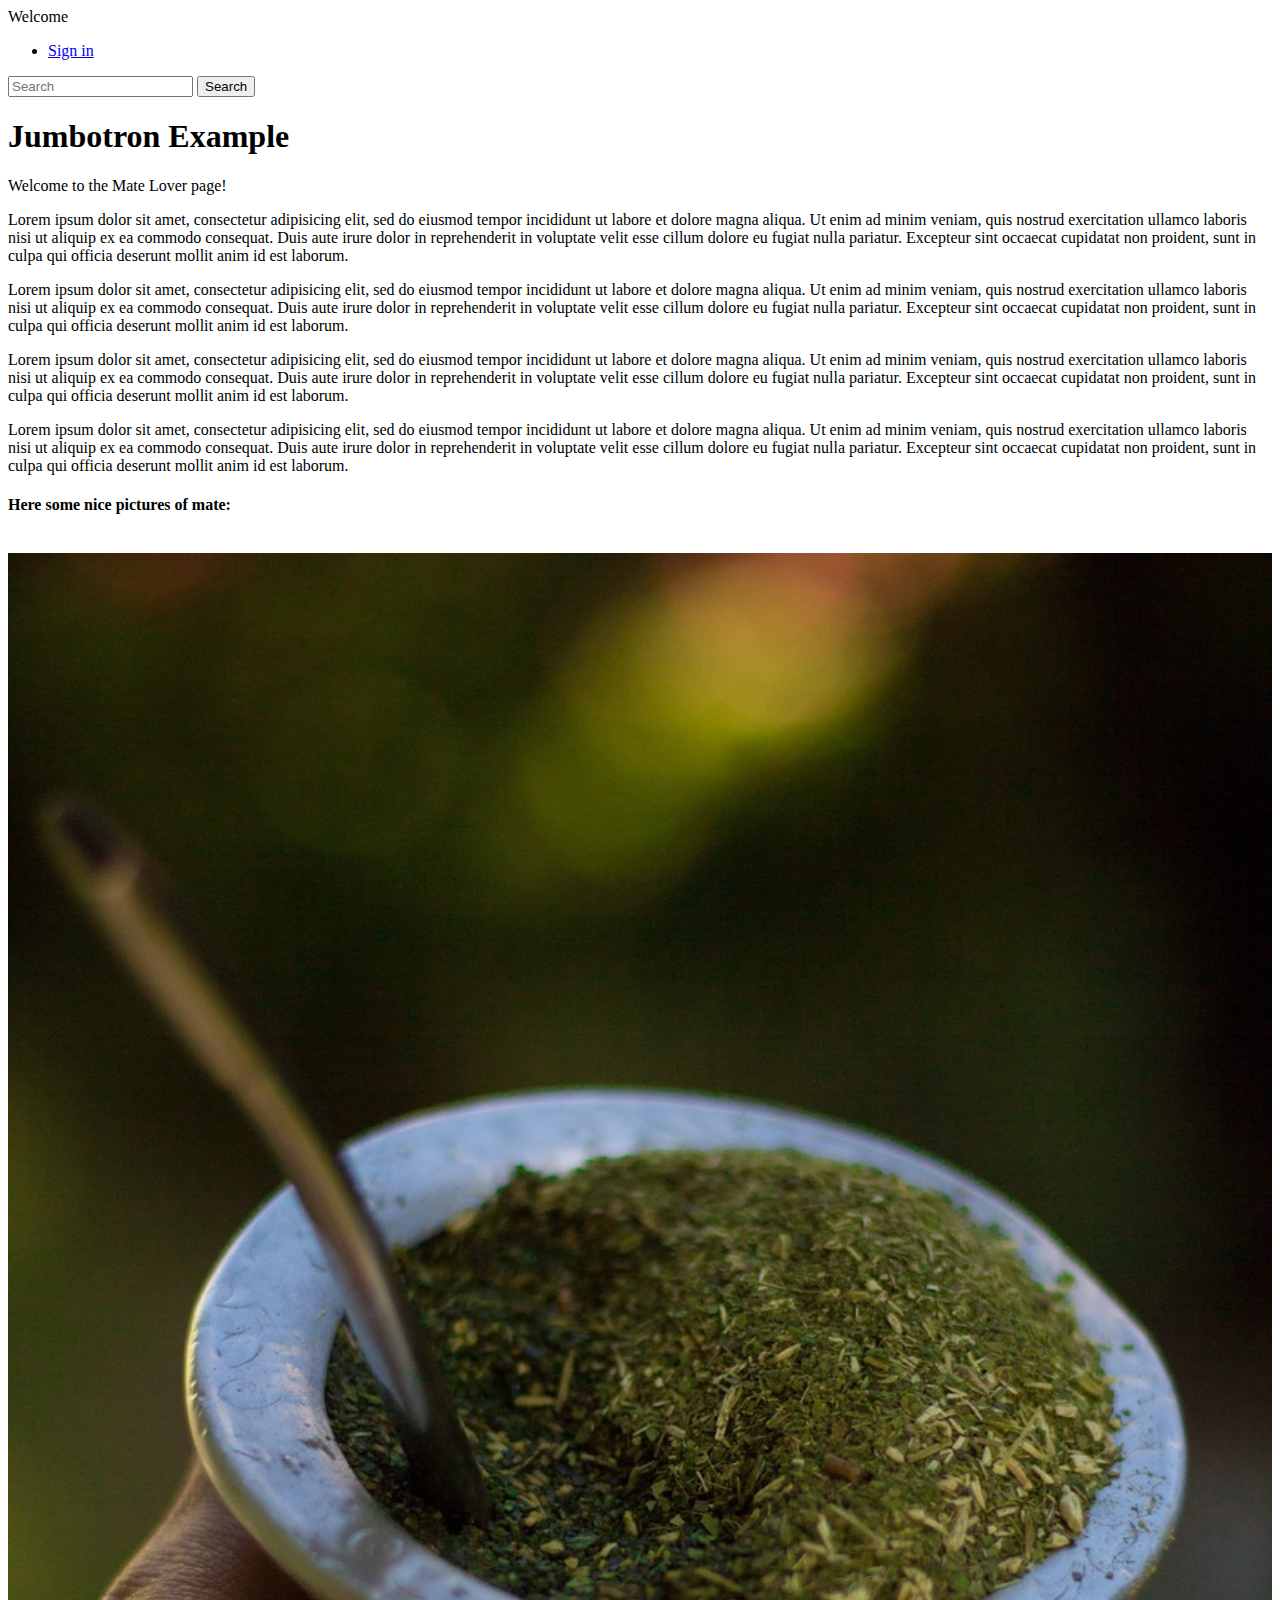
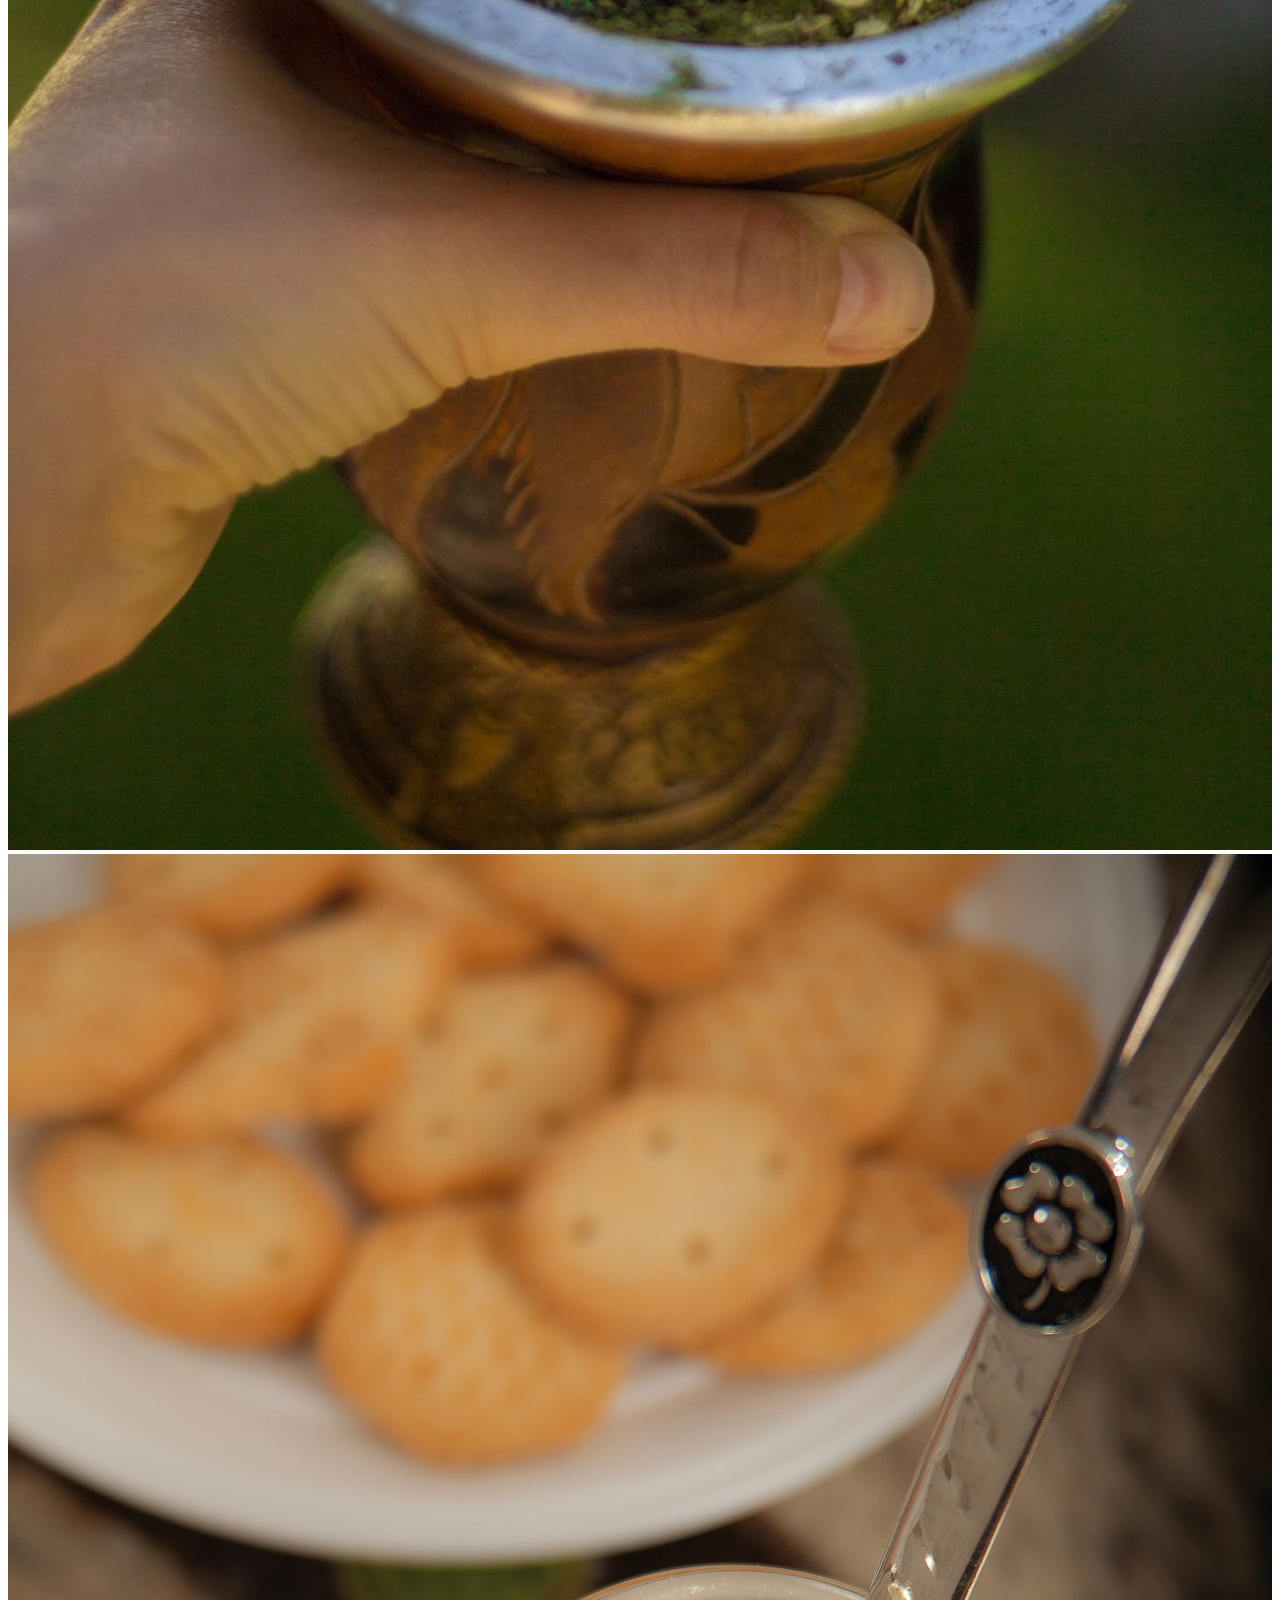
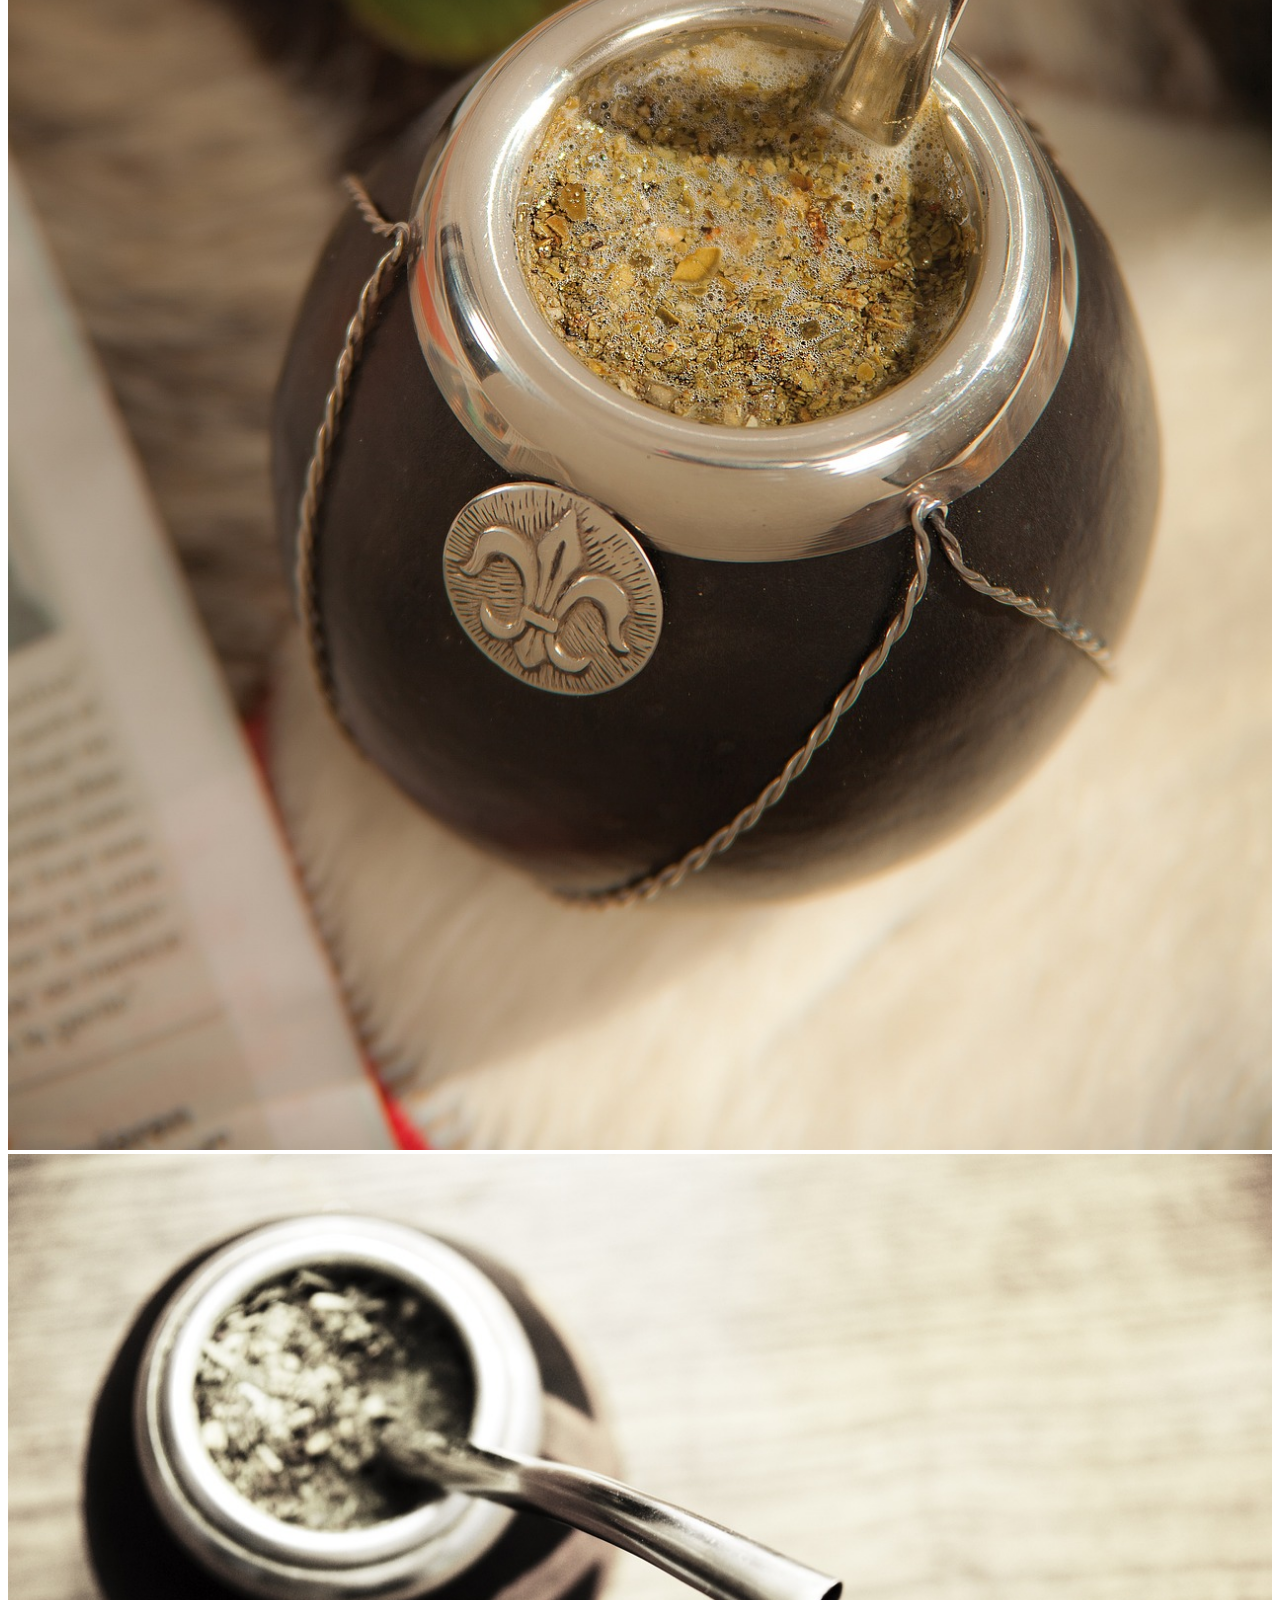
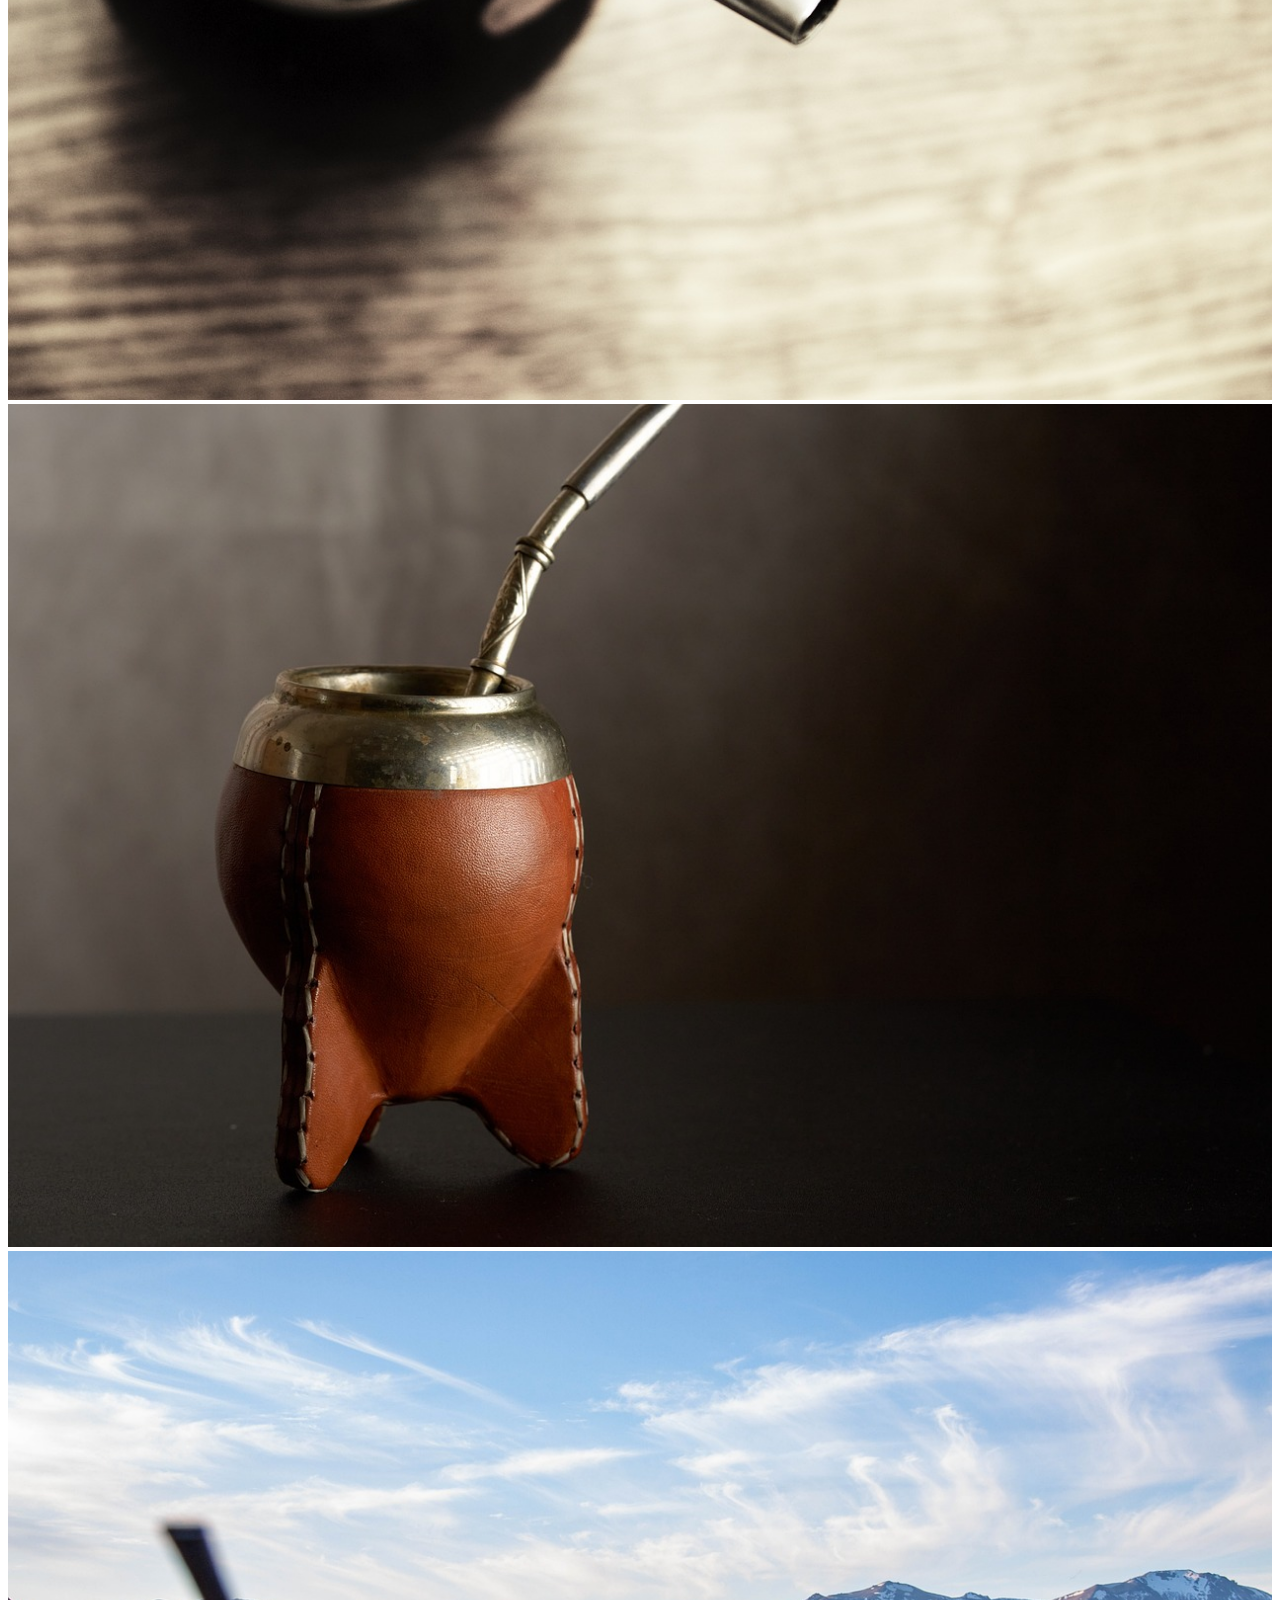
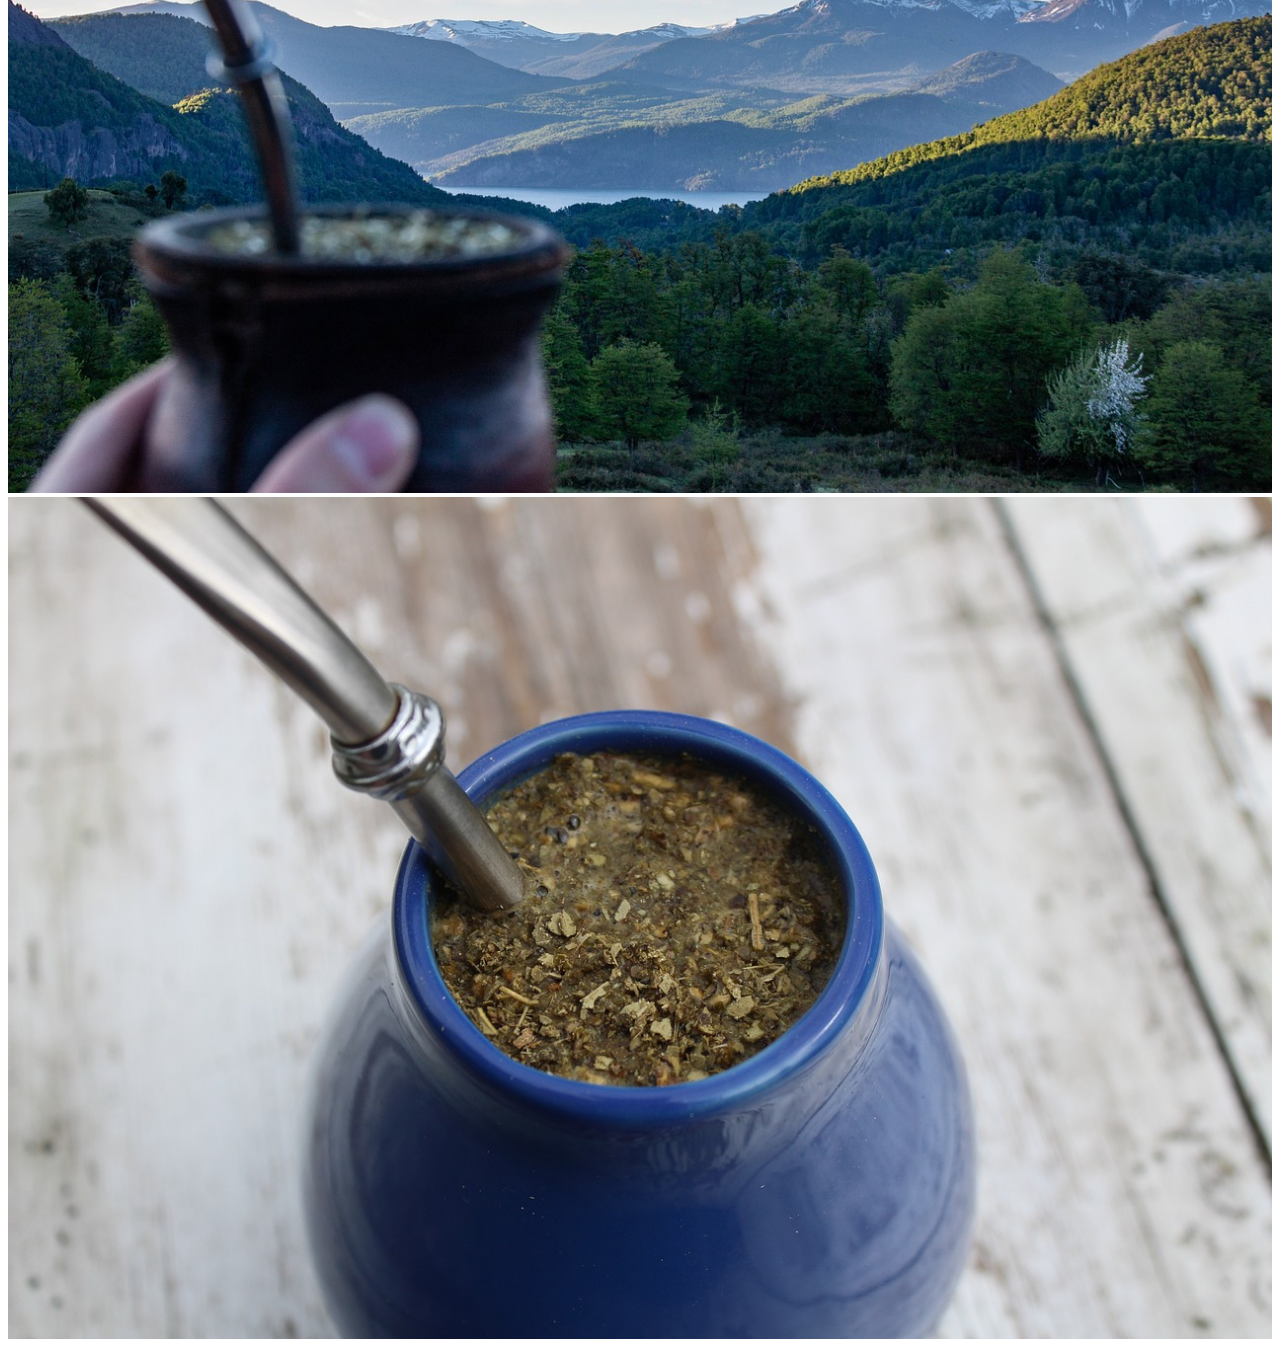
<file: index.html>
<!DOCTYPE html>
<html lang="en">
<head>
    <meta charset="UTF-8">
    <meta name="viewport" content="width=device-width, initial-scale=1.0">
    <title>Mate</title>
    <link href="https://cdn.jsdelivr.net/npm/bootstrap@5.3.0/dist/css/bootstrap.min.css" rel="stylesheet" integrity="sha384-9ndCyUaIbzAi2FUVXJi0CjmCapSmO7SnpJef0486qhLnuZ2cdeRhO02iuK6FUUVM" crossorigin="anonymous">
  <link rel="stylesheet" href="bootstrapproject.css">
 <script src="https://code.jquery.com/jquery-3.7.0.js" integrity="sha256-JlqSTELeR4TLqP0OG9dxM7yDPqX1ox/HfgiSLBj8+kM=" crossorigin="anonymous"></script>
  </head>


<body>
    <nav class="navbar bg-dark border-bottom border-bottom-dark" data-bs-theme="dark">
        <div class="container">
            <nav class="navbar bg-body-tertiary">
                <div class="container-fluid">
                  <span class="navbar-brand mb-0 h1">Welcome</span>
                  
                  <ul class="navbar-nav me-auto mb-2 mb-lg-0">
                    <li class="nav-item">
                      <a class="nav-link active" aria-current="page" href="boostrapproject_signin.html">Sign in</a>
                    </li>
                </div>
                </nav>
        
                <form class="d-flex" role="search">
                <input class="form-control me-2" type="search" placeholder="Search" aria-label="Search">
                <button class="btn btn-outline-success" type="submit">Search</button>
              </form>
        </div>
       

    </nav>

    <div class="container">
    <div class="mt-4 p-5 bg-light text-black rounded">
        <h1>Jumbotron Example</h1>
        <p>Welcome to the Mate Lover page!</p>
        <p>Lorem ipsum dolor sit amet, consectetur adipisicing elit, sed do eiusmod tempor incididunt ut labore et dolore magna aliqua. Ut enim ad minim veniam, quis nostrud exercitation ullamco laboris nisi ut aliquip ex ea commodo consequat. Duis aute irure dolor in reprehenderit in voluptate velit esse cillum dolore eu fugiat nulla pariatur. Excepteur sint occaecat cupidatat non proident, sunt in culpa qui officia deserunt mollit anim id est laborum.</p>
        <p>Lorem ipsum dolor sit amet, consectetur adipisicing elit, sed do eiusmod tempor incididunt ut labore et dolore magna aliqua. Ut enim ad minim veniam, quis nostrud exercitation ullamco laboris nisi ut aliquip ex ea commodo consequat. Duis aute irure dolor in reprehenderit in voluptate velit esse cillum dolore eu fugiat nulla pariatur. Excepteur sint occaecat cupidatat non proident, sunt in culpa qui officia deserunt mollit anim id est laborum.</p>
      </div>
    </div>
    <div class="container">
        <p>Lorem ipsum dolor sit amet, consectetur adipisicing elit, sed do eiusmod tempor incididunt ut labore et dolore magna aliqua. Ut enim ad minim veniam, quis nostrud exercitation ullamco laboris nisi ut aliquip ex ea commodo consequat. Duis aute irure dolor in reprehenderit in voluptate velit esse cillum dolore eu fugiat nulla pariatur. Excepteur sint occaecat cupidatat non proident, sunt in culpa qui officia deserunt mollit anim id est laborum.</p>
        <p>Lorem ipsum dolor sit amet, consectetur adipisicing elit, sed do eiusmod tempor incididunt ut labore et dolore magna aliqua. Ut enim ad minim veniam, quis nostrud exercitation ullamco laboris nisi ut aliquip ex ea commodo consequat. Duis aute irure dolor in reprehenderit in voluptate velit esse cillum dolore eu fugiat nulla pariatur. Excepteur sint occaecat cupidatat non proident, sunt in culpa qui officia deserunt mollit anim id est laborum.</p>
    </div>

    <div class="container">
        <h4> Here some nice pictures of mate: </h4><br>
    </div>

    <div class="container">
        <div class="row">
            <div class="col-lg-4 col-sm-6">
              <img src="mate_01.jpg" alt="" class="img-thumbnail img-equal" >
            </div>
            <div class="col-lg-4 col-sm-6">
              <img src="mate_02.jpg" alt="" class="img-thumbnail img-equal">
            </div>
            <div class="col-lg-4 col-sm-6">
              <img src="mate_03.jpg" alt="" class="img-thumbnail img-equal">
            </div>
    </div>

    <div class="container">
      <div class="row">
        <div class="col-lg-4 col-sm-6">
          <img src="mate_04.jpg" alt="" class="img-thumbnail img-equal">
        </div>
        <div class="col-lg-4 col-sm-6">
          <img src="mate_05.jpg" alt="" class="img-thumbnail img-equal">
        </div>
        <div class="col-lg-4 col-sm-6">
          <img src="mate_06.jpg" alt="" class="img-thumbnail img-equal">
        </div>

    </div>

<script src="myscript.js">
</body>
</html>
</file>
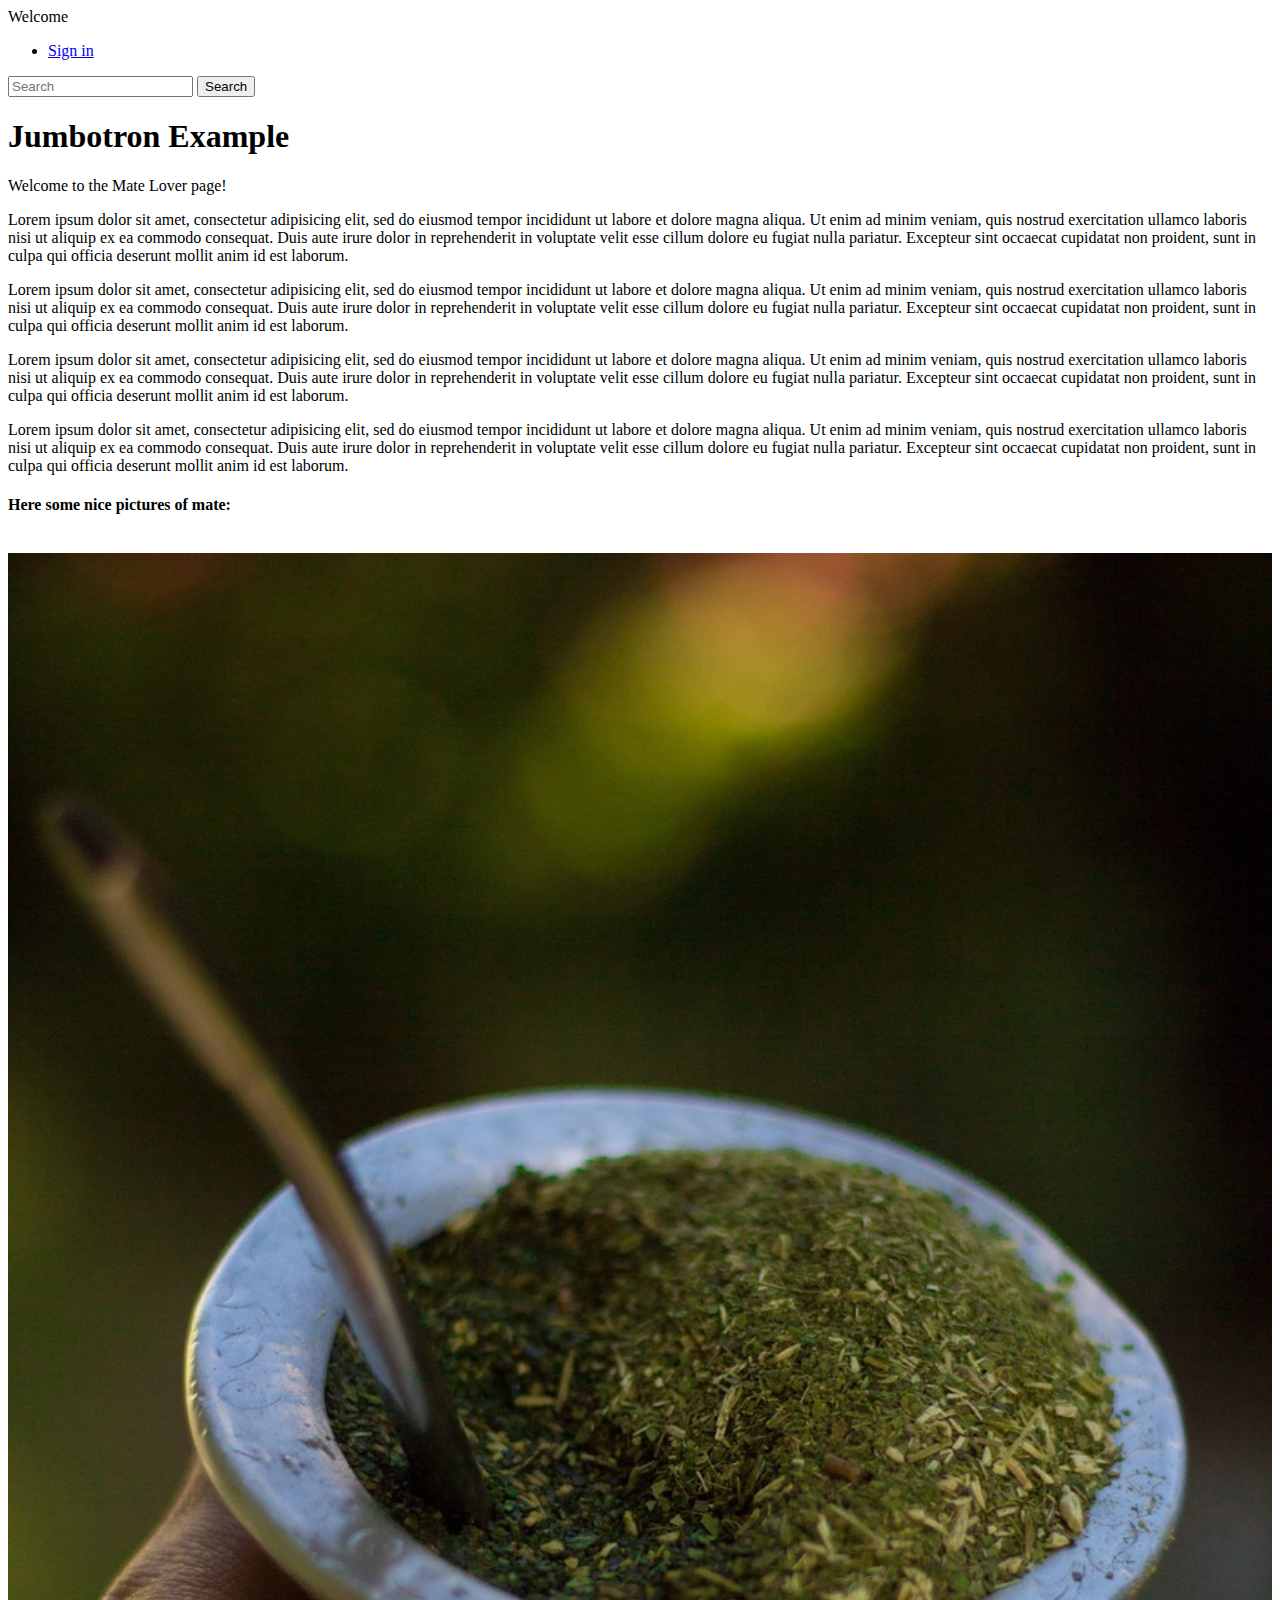
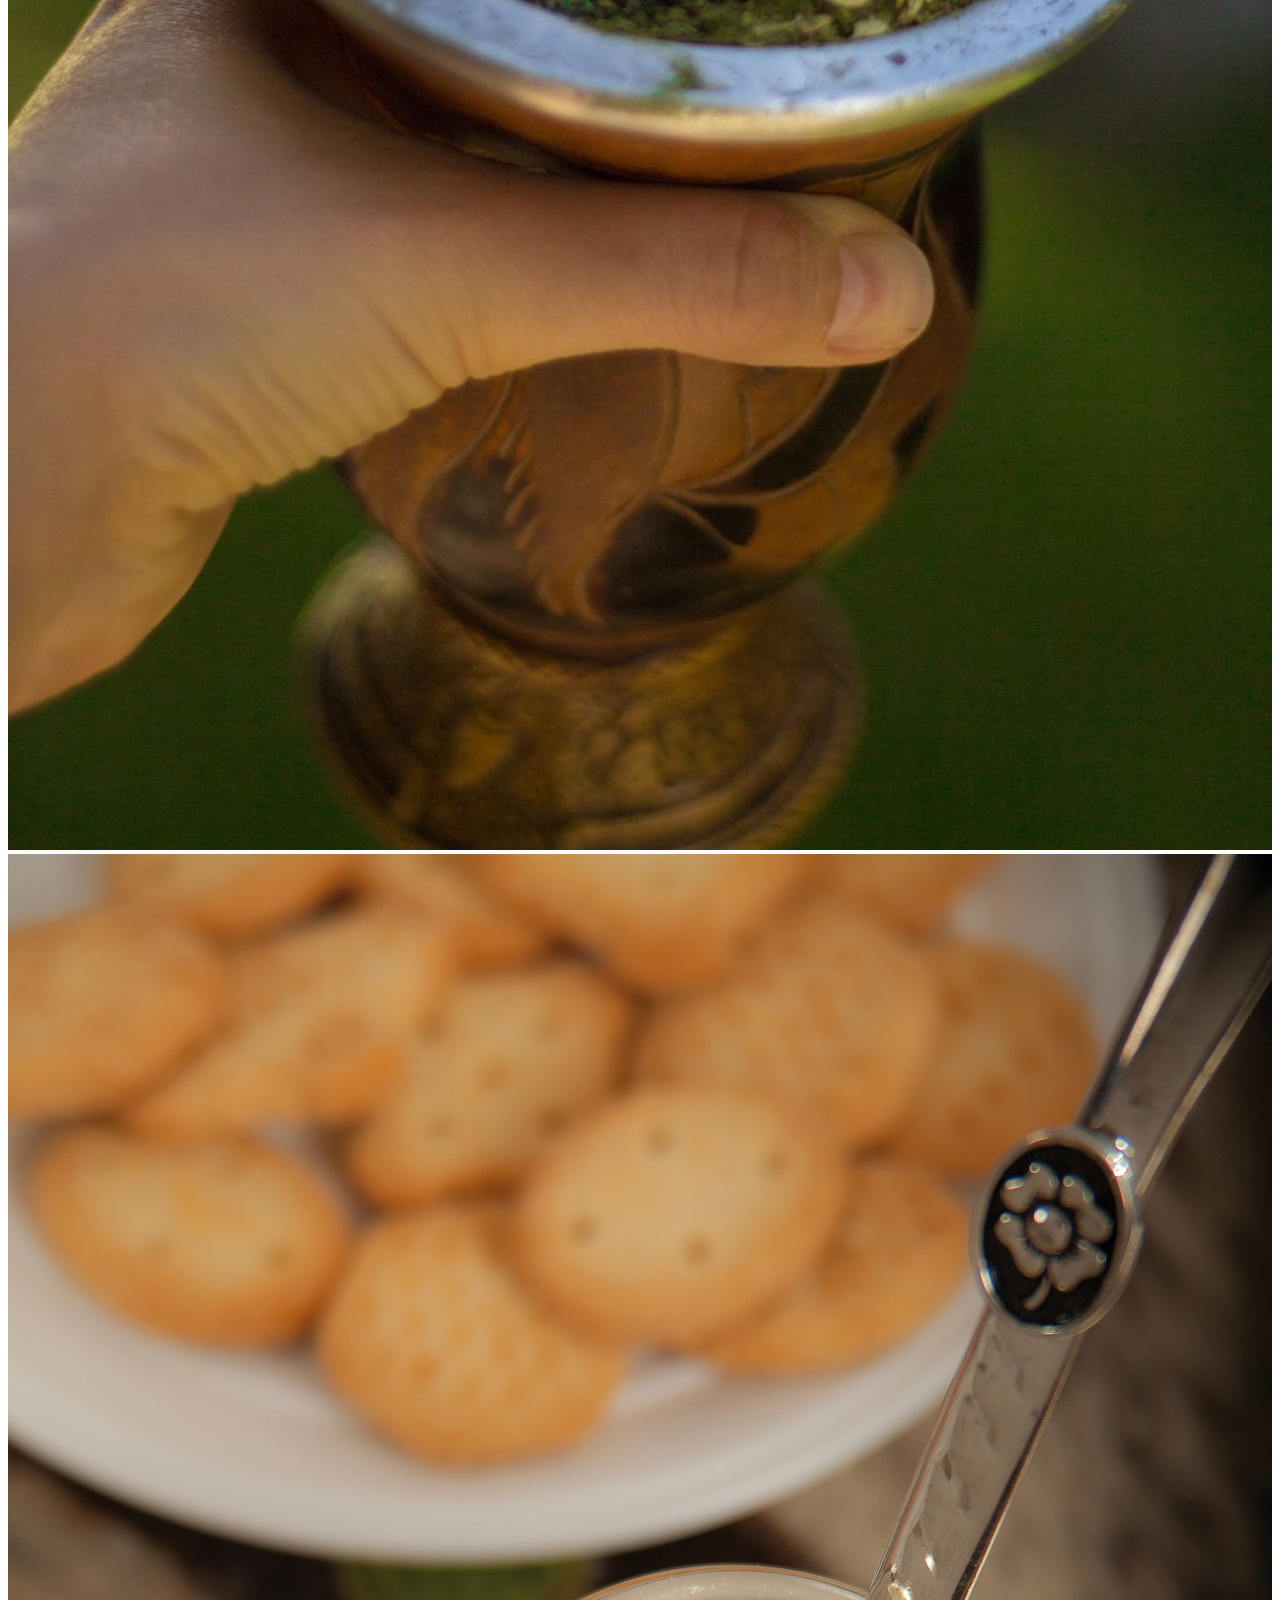
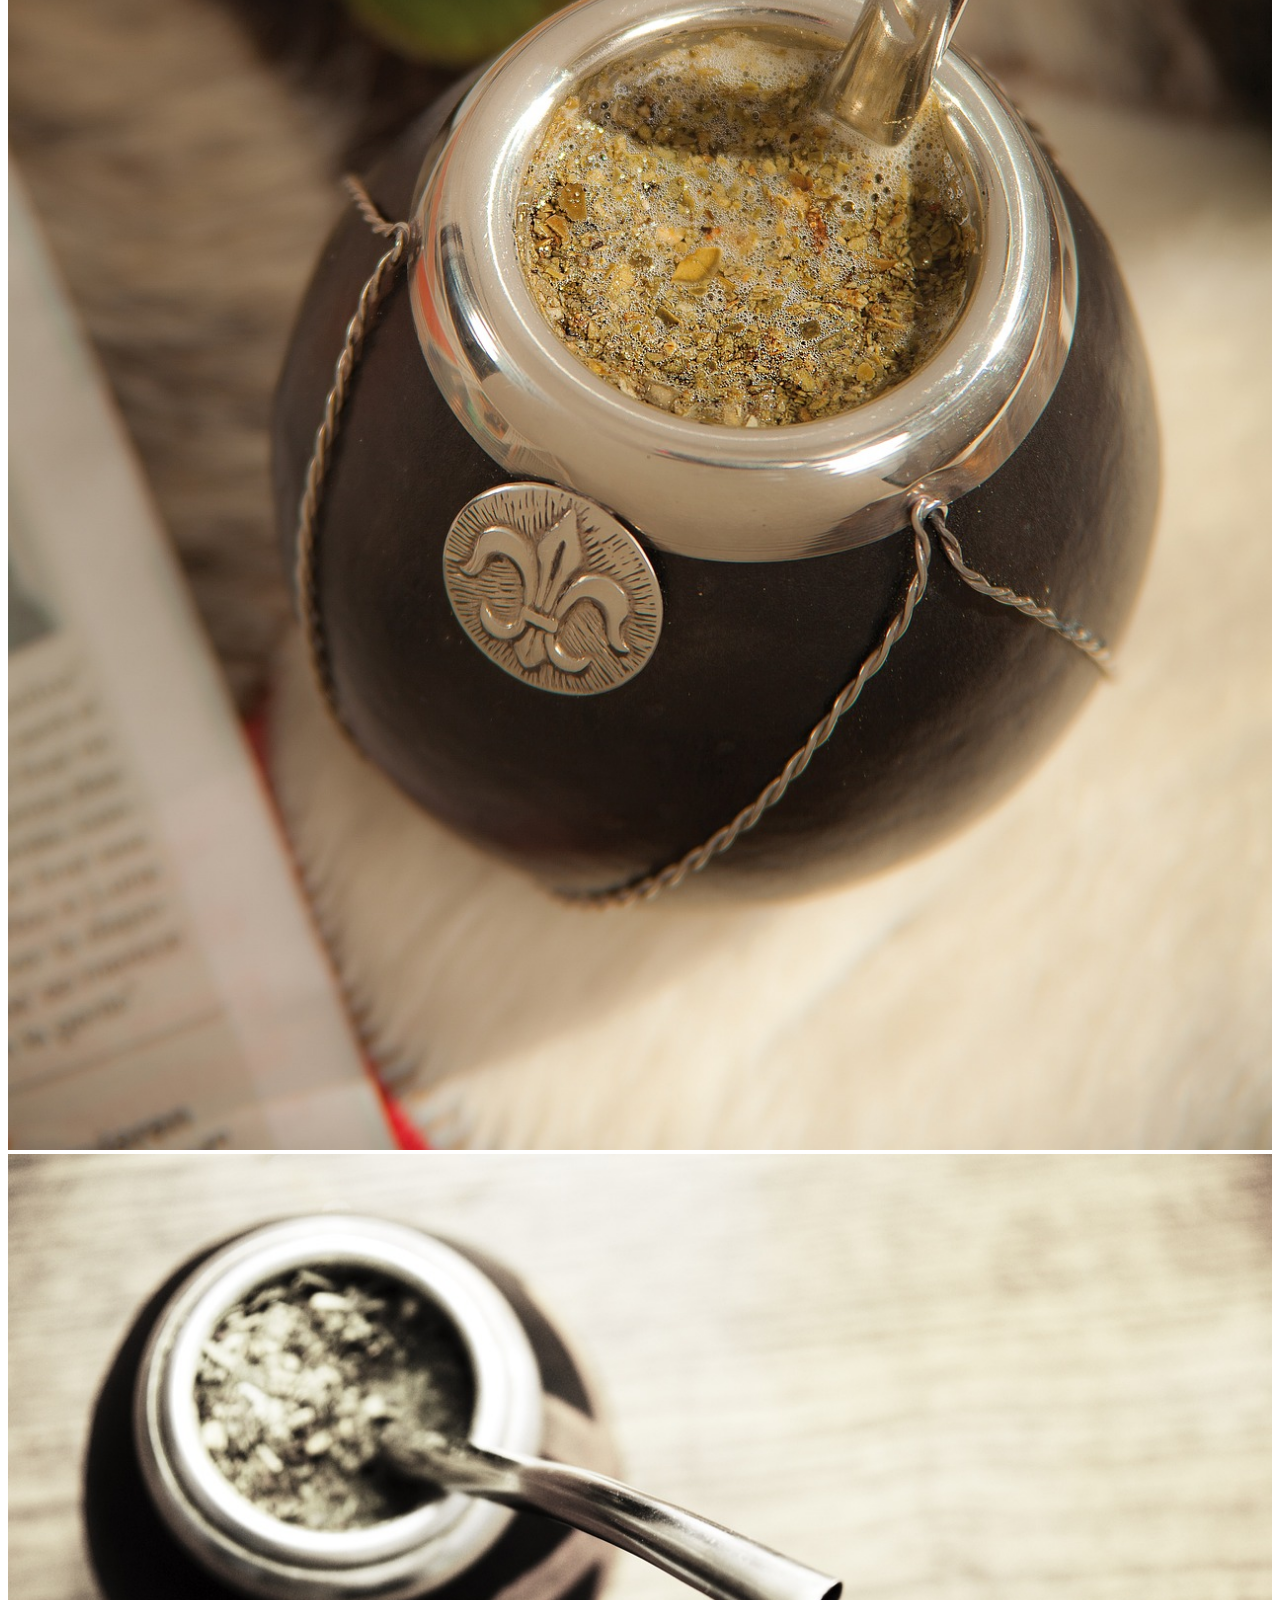
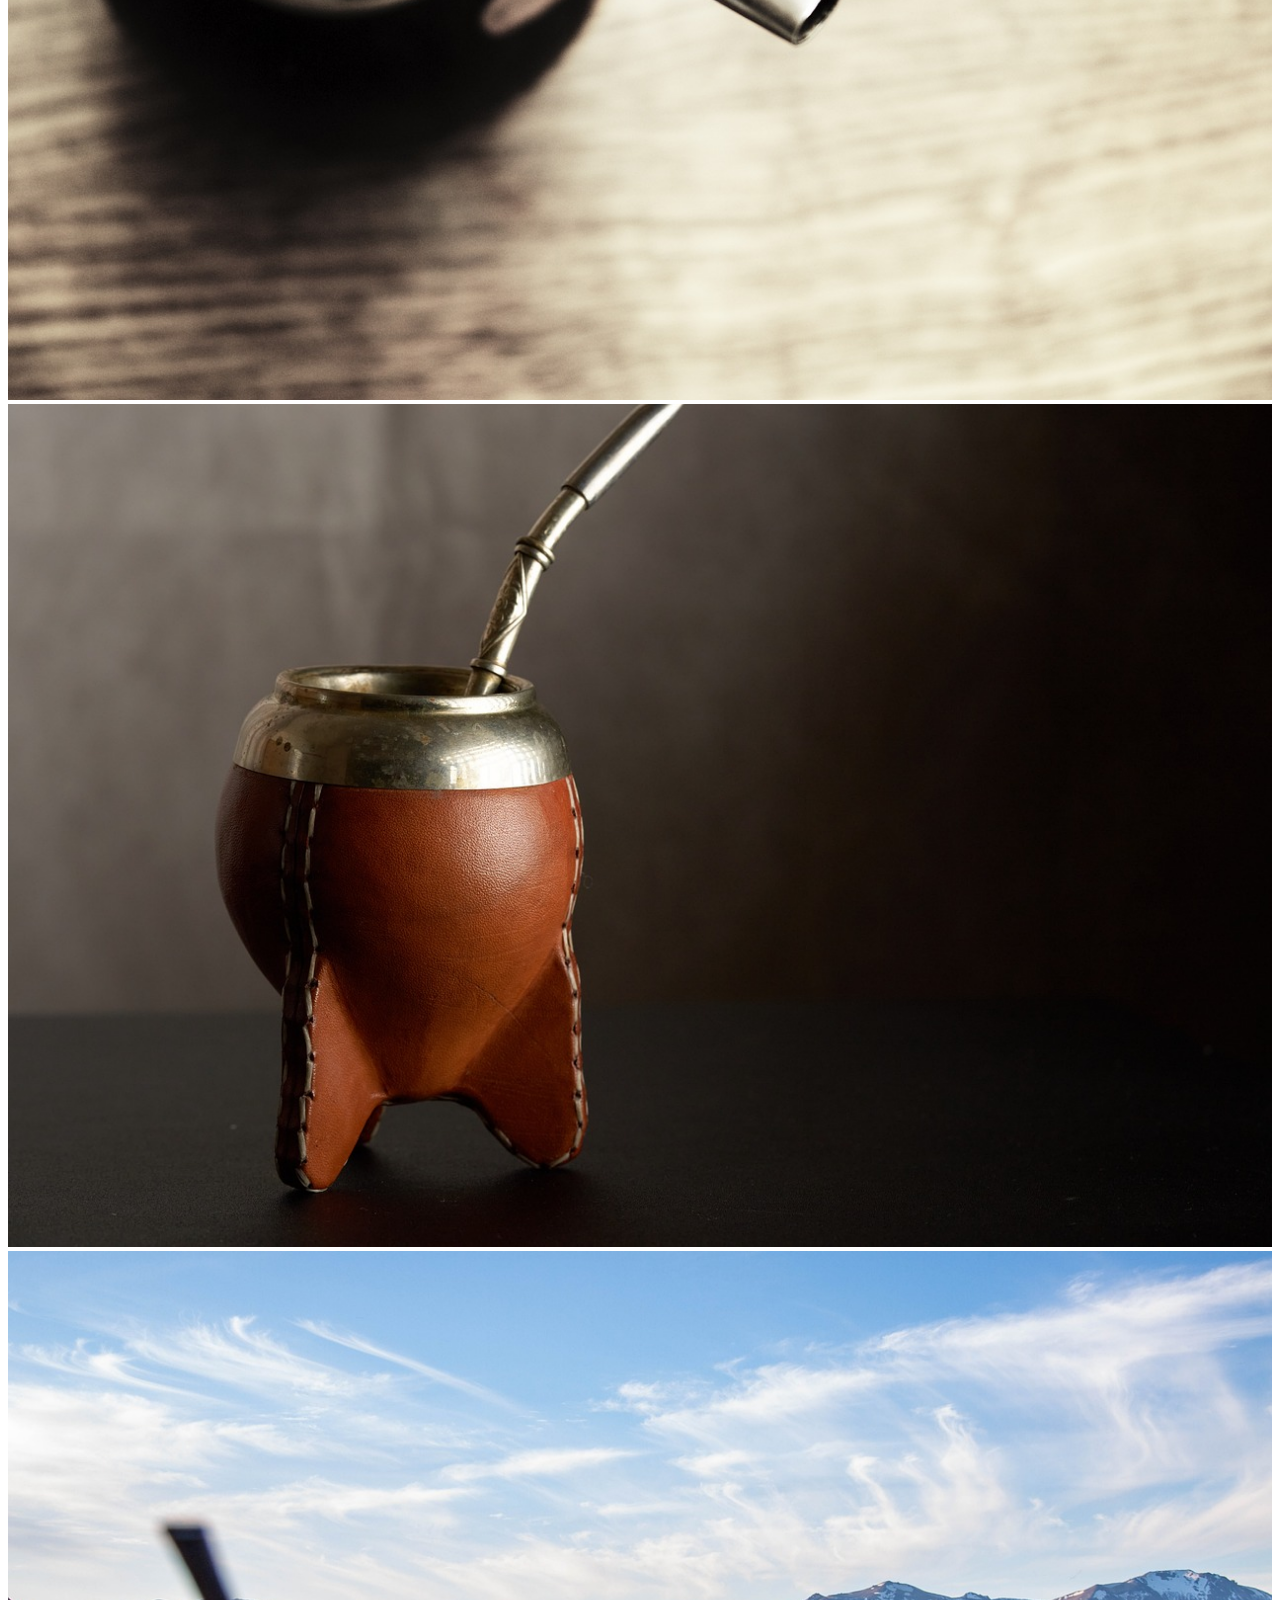
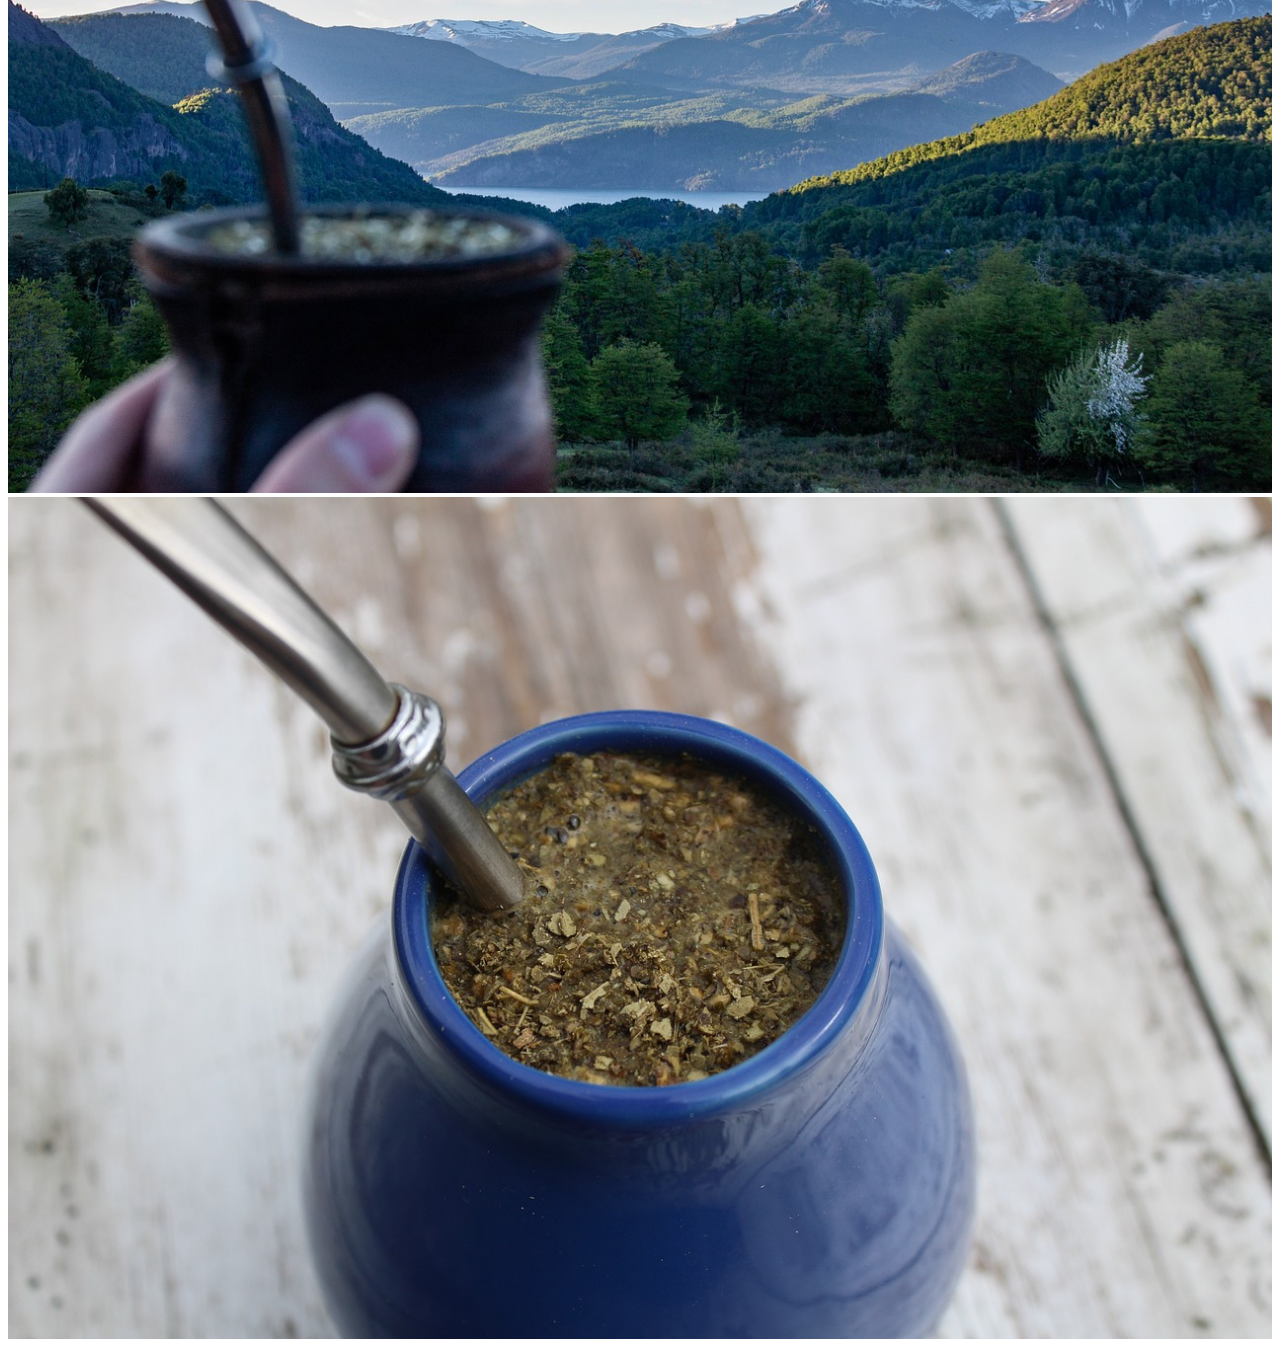
<file: boostrapproject_main.html>
<!DOCTYPE html>
<html lang="en">
<head>
    <meta charset="UTF-8">
    <meta name="viewport" content="width=device-width, initial-scale=1.0">
    <title>Mate</title>
    <link href="https://cdn.jsdelivr.net/npm/bootstrap@5.3.0/dist/css/bootstrap.min.css" rel="stylesheet" integrity="sha384-9ndCyUaIbzAi2FUVXJi0CjmCapSmO7SnpJef0486qhLnuZ2cdeRhO02iuK6FUUVM" crossorigin="anonymous">
  <link rel="stylesheet" href="bootstrapproject.css">

  </head>


<body>
    <nav class="navbar bg-dark border-bottom border-bottom-dark" data-bs-theme="dark">
        <div class="container">
            <nav class="navbar bg-body-tertiary">
                <div class="container-fluid">
                  <span class="navbar-brand mb-0 h1">Welcome</span>
                  
                  <ul class="navbar-nav me-auto mb-2 mb-lg-0">
                    <li class="nav-item">
                      <a class="nav-link active" aria-current="page" href="boostrapproject_signin.html">Sign in</a>
                    </li>
                </div>
                </nav>
        
                <form class="d-flex" role="search">
                <input class="form-control me-2" type="search" placeholder="Search" aria-label="Search">
                <button class="btn btn-outline-success" type="submit">Search</button>
              </form>
        </div>
       

    </nav>

    <div class="container">
    <div class="mt-4 p-5 bg-light text-black rounded">
        <h1>Jumbotron Example</h1>
        <p>Welcome to the Mate Lover page!</p>
        <p>Lorem ipsum dolor sit amet, consectetur adipisicing elit, sed do eiusmod tempor incididunt ut labore et dolore magna aliqua. Ut enim ad minim veniam, quis nostrud exercitation ullamco laboris nisi ut aliquip ex ea commodo consequat. Duis aute irure dolor in reprehenderit in voluptate velit esse cillum dolore eu fugiat nulla pariatur. Excepteur sint occaecat cupidatat non proident, sunt in culpa qui officia deserunt mollit anim id est laborum.</p>
        <p>Lorem ipsum dolor sit amet, consectetur adipisicing elit, sed do eiusmod tempor incididunt ut labore et dolore magna aliqua. Ut enim ad minim veniam, quis nostrud exercitation ullamco laboris nisi ut aliquip ex ea commodo consequat. Duis aute irure dolor in reprehenderit in voluptate velit esse cillum dolore eu fugiat nulla pariatur. Excepteur sint occaecat cupidatat non proident, sunt in culpa qui officia deserunt mollit anim id est laborum.</p>
      </div>
    </div>
    <div class="container">
        <p>Lorem ipsum dolor sit amet, consectetur adipisicing elit, sed do eiusmod tempor incididunt ut labore et dolore magna aliqua. Ut enim ad minim veniam, quis nostrud exercitation ullamco laboris nisi ut aliquip ex ea commodo consequat. Duis aute irure dolor in reprehenderit in voluptate velit esse cillum dolore eu fugiat nulla pariatur. Excepteur sint occaecat cupidatat non proident, sunt in culpa qui officia deserunt mollit anim id est laborum.</p>
        <p>Lorem ipsum dolor sit amet, consectetur adipisicing elit, sed do eiusmod tempor incididunt ut labore et dolore magna aliqua. Ut enim ad minim veniam, quis nostrud exercitation ullamco laboris nisi ut aliquip ex ea commodo consequat. Duis aute irure dolor in reprehenderit in voluptate velit esse cillum dolore eu fugiat nulla pariatur. Excepteur sint occaecat cupidatat non proident, sunt in culpa qui officia deserunt mollit anim id est laborum.</p>
    </div>

    <div class="container">
        <h4> Here some nice pictures of mate: </h4><br>
    </div>

    <div class="container">
        <div class="row">
            <div class="col-lg-4 col-sm-6">
              <img src="mate_01.jpg" alt="" class="img-thumbnail img-equal" >
            </div>
            <div class="col-lg-4 col-sm-6">
              <img src="mate_02.jpg" alt="" class="img-thumbnail img-equal">
            </div>
            <div class="col-lg-4 col-sm-6">
              <img src="mate_03.jpg" alt="" class="img-thumbnail img-equal">
            </div>
    </div>

    <div class="container">
      <div class="row">
        <div class="col-lg-4 col-sm-6">
          <img src="mate_04.jpg" alt="" class="img-thumbnail img-equal">
        </div>
        <div class="col-lg-4 col-sm-6">
          <img src="mate_05.jpg" alt="" class="img-thumbnail img-equal">
        </div>
        <div class="col-lg-4 col-sm-6">
          <img src="mate_06.jpg" alt="" class="img-thumbnail img-equal">
        </div>

    </div>


</body>
</html>
</file>
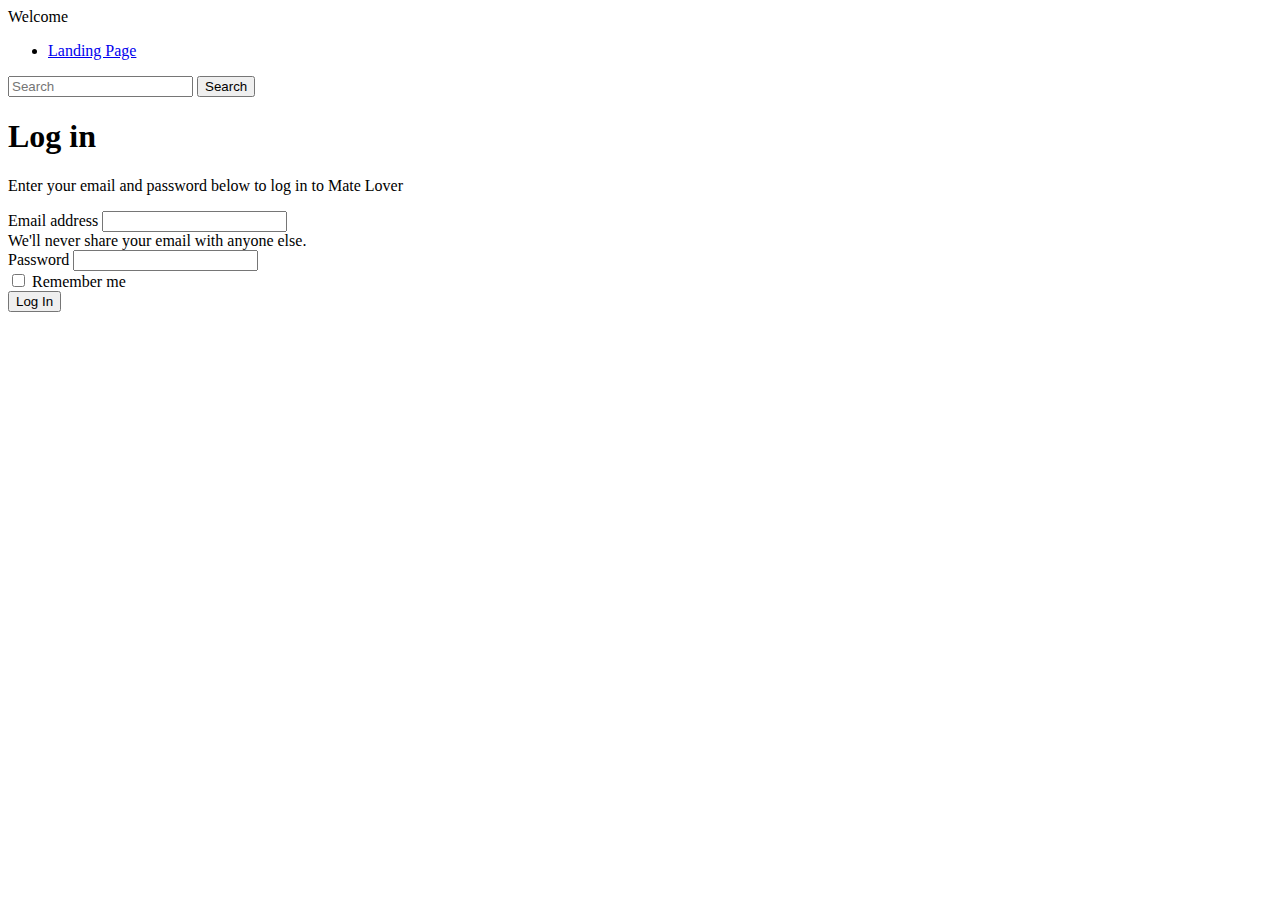
<file: boostrapproject_signin.html>
<!DOCTYPE html>
<html lang="en">
<head>
    <meta charset="UTF-8">
    <meta name="viewport" content="width=device-width, initial-scale=1.0">
    <title>Log in</title>
    <link href="https://cdn.jsdelivr.net/npm/bootstrap@5.3.0/dist/css/bootstrap.min.css" rel="stylesheet" integrity="sha384-9ndCyUaIbzAi2FUVXJi0CjmCapSmO7SnpJef0486qhLnuZ2cdeRhO02iuK6FUUVM" crossorigin="anonymous">
    <link rel="stylesheet" href="bootstrapproject.css">
</head>
<body>
    <nav class="navbar bg-dark border-bottom border-bottom-dark" data-bs-theme="dark">
        <div class="container">
            <nav class="navbar bg-body-tertiary">
                <div class="container-fluid">
                  <span class="navbar-brand mb-0 h1">Welcome</span>
                  
                  <ul class="navbar-nav me-auto mb-2 mb-lg-0">
                    <li class="nav-item">
                      <a class="nav-link active" aria-current="page" href="index.html">Landing Page</a>
                    </li>
                </div>
                </nav>
        
                <form class="d-flex" role="search">
                <input class="form-control me-2" type="search" placeholder="Search" aria-label="Search">
                <button class="btn btn-outline-success" type="submit">Search</button>
              </form>
        </div>  
    </nav>
    </div>

    <div class="container">
        <div class="mt-4 p-5 bg-light text-black rounded">
            <h1>Log in</h1>
            <p>Enter your email and password below to log in to Mate Lover</p>
        </div>
    </div>

    <div class="container">
        <form>
            <div class="mb-3">
              <label for="exampleInputEmail1" class="form-label">Email address</label>
              <input type="email" class="form-control" id="exampleInputEmail1" aria-describedby="emailHelp">
              <div id="emailHelp" class="form-text">We'll never share your email with anyone else.</div>
            </div>
            <div class="mb-3">
              <label for="exampleInputPassword1" class="form-label">Password</label>
              <input type="password" class="form-control" id="exampleInputPassword1">
            </div>
            <div class="mb-3 form-check">
              <input type="checkbox" class="form-check-input" id="exampleCheck1">
              <label class="form-check-label" for="exampleCheck1">Remember me</label>
            </div>
            <button type="submit" class="btn btn-dark">Log In</button>
          </form>

    </div>

      
   
   


</body>
</html>
</file>
<file: bootstrapproject.css>
.img-equal {
    width: 100%;
    height: auto;
  }
</file>
